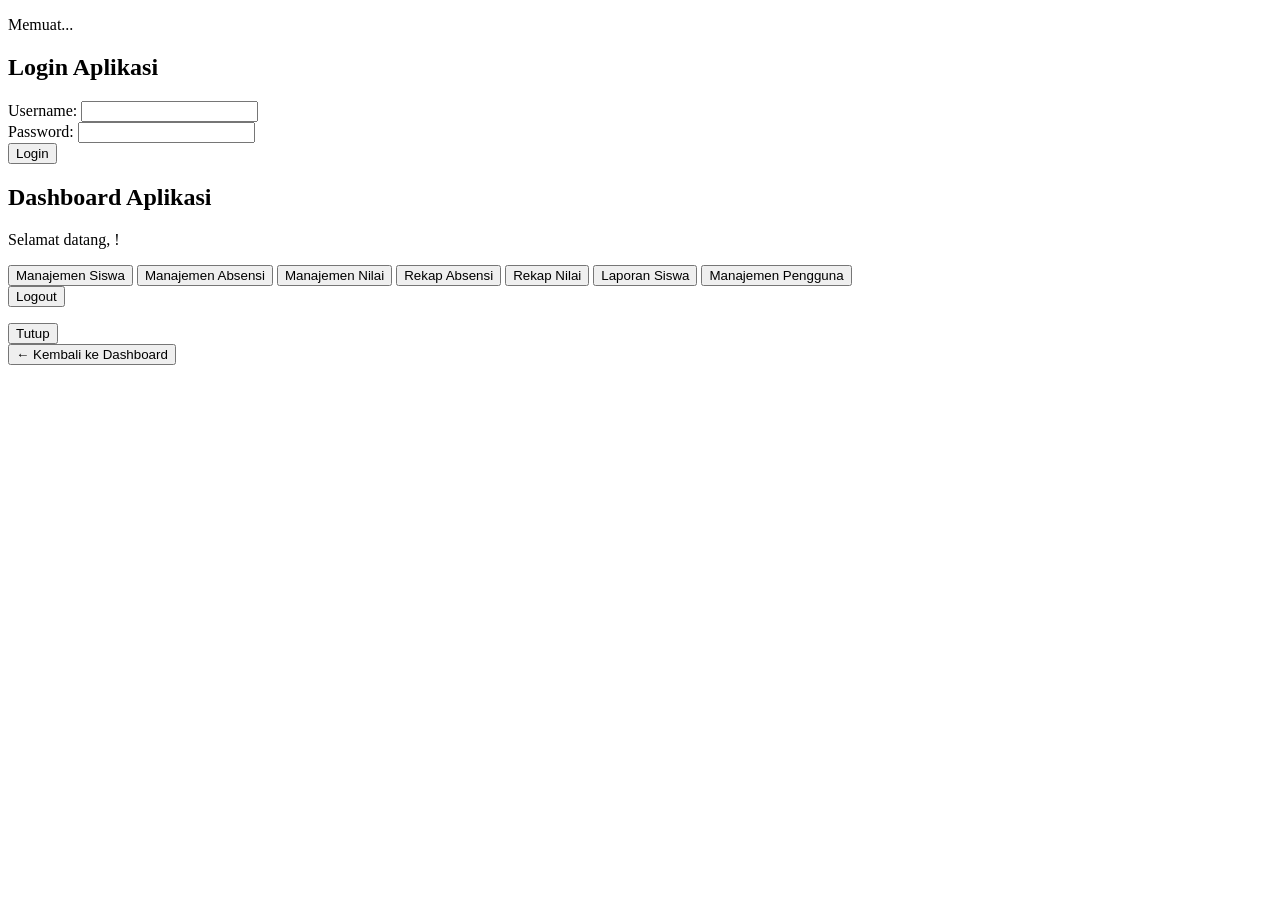
<file: index.html>
<!DOCTYPE html>
<html lang="id">
<head>
  <base target="_top">
  <title>Aplikasi Manajemen Nilai & Absen SMK</title>
  <meta charset="UTF-8">
  <meta name="viewport" content="width=device-width, initial-scale=1">

  <!-- Memuat CSS dari file terpisah -->
  <style>
    <?!= HtmlService.createHtmlOutputFromFile('css/style').getContent(); ?>
  </style>
</head>
<body>
  <div id="app" class="min-h-screen flex items-center justify-center bg-gray-100 p-4">
    <!-- Konten aplikasi akan dimuat di sini oleh JavaScript -->
    <div id="loading-spinner" class="hidden">
      <div class="animate-spin rounded-full h-16 w-16 border-t-2 border-b-2 border-blue-500"></div>
      <p class="mt-4 text-gray-600">Memuat...</p>
    </div>

    <div id="login-screen" class="bg-white p-8 rounded-lg shadow-md w-full max-w-md">
      <h2 class="text-2xl font-bold mb-6 text-center text-gray-800">Login Aplikasi</h2>
      <form id="login-form">
        <div class="mb-4">
          <label for="username" class="block text-gray-700 text-sm font-bold mb-2">Username:</label>
          <input type="text" id="username" name="username" class="shadow appearance-none border rounded w-full py-2 px-3 text-gray-700 leading-tight focus:outline-none focus:shadow-outline" required>
        </div>
        <div class="mb-6">
          <label for="password" class="block text-gray-700 text-sm font-bold mb-2">Password:</label>
          <input type="password" id="password" name="password" class="shadow appearance-none border rounded w-full py-2 px-3 text-gray-700 mb-3 leading-tight focus:outline-none focus:shadow-outline" required>
        </div>
        <div class="flex items-center justify-between">
          <button type="submit" class="bg-blue-500 hover:bg-blue-700 text-white font-bold py-2 px-4 rounded focus:outline-none focus:shadow-outline w-full">
            Login
          </button>
        </div>
        <p id="login-message" class="text-red-500 text-xs italic mt-4 text-center"></p>
      </form>
    </div>

    <div id="dashboard-screen" class="hidden bg-white p-8 rounded-lg shadow-md w-full max-w-4xl">
      <h2 class="text-2xl font-bold mb-6 text-center text-gray-800">Dashboard Aplikasi</h2>
      <p class="text-center text-gray-600 mb-6">Selamat datang, <span id="user-role" class="font-semibold"></span>!</p>

      <div class="grid grid-cols-1 md:grid-cols-2 lg:grid-cols-3 gap-4 mb-8">
        <button id="btn-siswa" class="bg-green-500 hover:bg-green-700 text-white font-bold py-3 px-6 rounded-lg shadow-md transition duration-300 ease-in-out transform hover:scale-105">
          Manajemen Siswa
        </button>
        <button id="btn-absensi" class="bg-yellow-500 hover:bg-yellow-700 text-white font-bold py-3 px-6 rounded-lg shadow-md transition duration-300 ease-in-out transform hover:scale-105">
          Manajemen Absensi
        </button>
        <button id="btn-nilai" class="bg-purple-500 hover:bg-purple-700 text-white font-bold py-3 px-6 rounded-lg shadow-md transition duration-300 ease-in-out transform hover:scale-105">
          Manajemen Nilai
        </button>
        <button id="btn-rekap-absensi" class="bg-indigo-500 hover:bg-indigo-700 text-white font-bold py-3 px-6 rounded-lg shadow-md transition duration-300 ease-in-out transform hover:scale-105">
          Rekap Absensi
        </button>
        <button id="btn-rekap-nilai" class="bg-pink-500 hover:bg-pink-700 text-white font-bold py-3 px-6 rounded-lg shadow-md transition duration-300 ease-in-out transform hover:scale-105">
          Rekap Nilai
        </button>
        <button id="btn-student-report" class="bg-teal-500 hover:bg-teal-700 text-white font-bold py-3 px-6 rounded-lg shadow-md transition duration-300 ease-in-out transform hover:scale-105">
          Laporan Siswa
        </button>
        <button id="btn-manage-users" class="bg-red-500 hover:bg-red-700 text-white font-bold py-3 px-6 rounded-lg shadow-md transition duration-300 ease-in-out transform hover:scale-105">
          Manajemen Pengguna
        </button>
      </div>

      <button id="logout-button" class="bg-gray-500 hover:bg-gray-700 text-white font-bold py-2 px-4 rounded focus:outline-none focus:shadow-outline w-full">
        Logout
      </button>
    </div>

    <!-- Modal untuk pesan -->
    <div id="message-modal" class="fixed inset-0 bg-gray-600 bg-opacity-50 flex items-center justify-center hidden">
      <div class="bg-white p-6 rounded-lg shadow-xl w-full max-w-sm text-center">
        <p id="modal-message" class="text-lg font-semibold text-gray-800 mb-4"></p>
        <button id="modal-close-button" class="bg-blue-500 hover:bg-blue-700 text-white font-bold py-2 px-4 rounded">Tutup</button>
      </div>
    </div>

    <!-- Area untuk konten dinamis (Manajemen Siswa, Absensi, dll.) -->
    <div id="dynamic-content" class="hidden bg-white p-8 rounded-lg shadow-md w-full max-w-4xl mt-4">
      <button id="back-to-dashboard" class="bg-gray-500 hover:bg-gray-700 text-white font-bold py-2 px-4 rounded mb-4">
        &larr; Kembali ke Dashboard
      </button>
      <h3 id="content-title" class="text-xl font-bold mb-4 text-gray-800"></h3>
      <div id="content-area">
        <!-- Konten spesifik akan dimuat di sini -->
      </div>
    </div>

  </div>

  <!-- Memuat JavaScript dari file terpisah -->
  <script defer>
    <?!= HtmlService.createHtmlOutputFromFile('js/script').getContent(); ?>
  </script>
</body>
</html>
</file>
